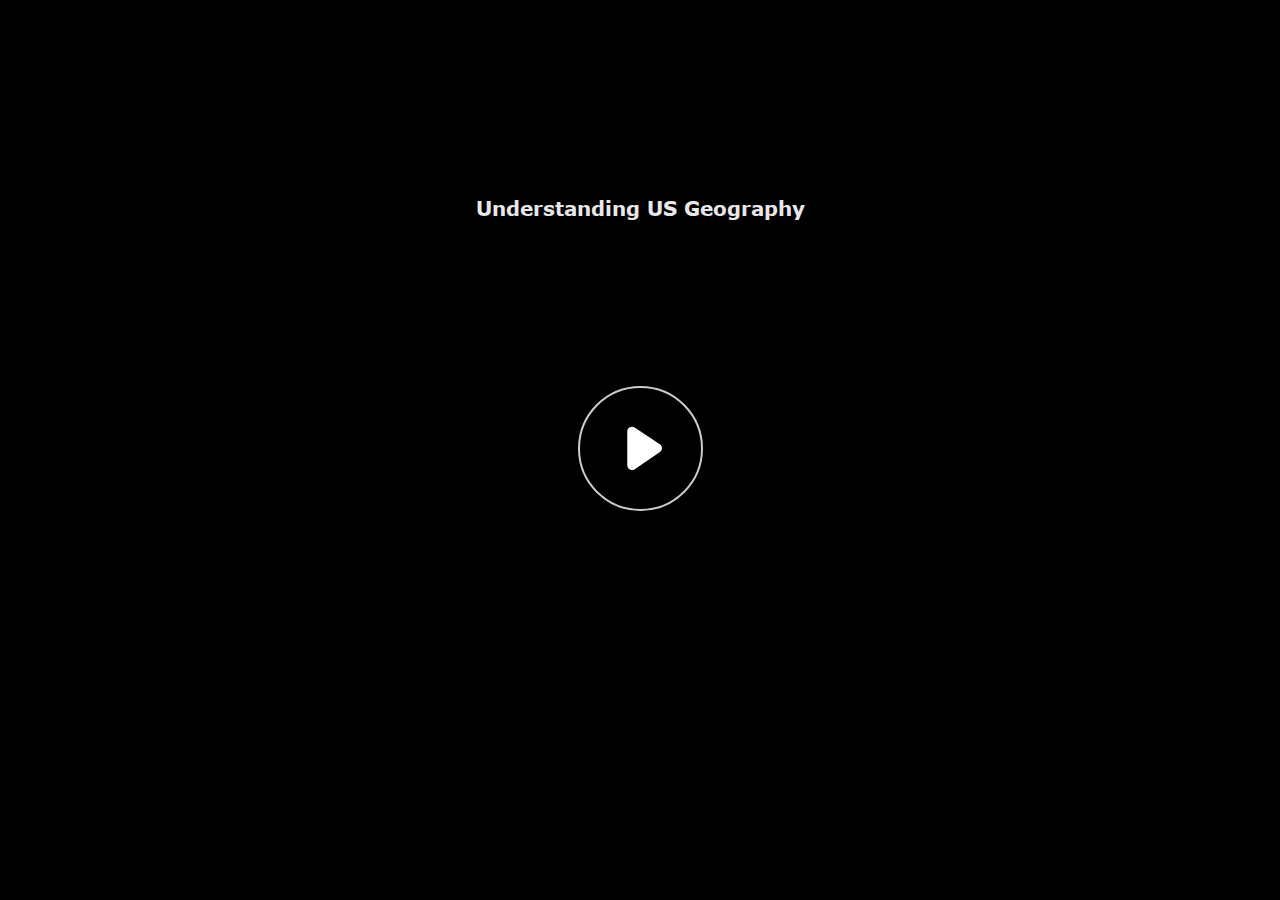
<file: index.html>
﻿<!doctype html>
<html lang="en-US">
<head>
  <meta charset="utf-8">
  <!-- Created using Storyline 360 - http://www.articulate.com  -->
  <!-- version: 3.85.31840.0 -->
  <title>Understanding US Geography</title>
  <meta http-equiv="x-ua-compatible" content="IE=edge"/>
  <meta name="viewport" content="width=device-width,initial-scale=1,user-scalable=no,shrink-to-fit=no,minimal-ui"/>
  <meta name="apple-mobile-web-app-capable" content="yes"/>
  <style>
    html, body { height: 100%; padding: 0; margin: 0 }
    #app { height: 100%; width: 100%; }
  </style>

  <script>
    window.DS = {};
    window.globals = {
      DATA_PATH_BASE: '',
      HAS_FRAME: true,
      HAS_SLIDE: true,

      lmsPresent: false,
      tinCanPresent: false,
      cmi5Present: false,
      aoSupport: false,
      scale: 'noscale',
      captureRc: false,
      browserSize: 'optimal',
      bgColor: '#FFFFFF',
      features: 'ConnectionMessages,DropInBase,DropInMisc,DropInVectors,DropInVideo,JsApi,LayerPresentAsDialog,MultipleQuizTracking,UpdatedThemeEditor',
      themeName: 'unified',
      preloaderColor: '#8C8C8C',
      suppressAnalytics: false,
      productChannel: 'stable',
      publishSource: 'storyline',
      aid: 'aid|e848c49e-7289-4e22-8cff-c999b1e0e2fa',
      cid: '60a0d188-4f1e-4af1-ba5c-42f82f4540f8',
      playerVersion: '3.85.31840.0',
      publishTimestamp: '2024-04-08T12:53:49.2996892Z',
      maxIosVideoElements: 10,
      connectionSettings: { message: 'You%20are%20offline.%20Trying%20to%20reconnect...', useDarkTheme: true, mode: 'disabled' },
      hasFeature: function(feature) {
        return this.features.split(',').includes(feature);
      },
      
      parseParams: function(qs) {
        if (window.globals.parsedParams != null) {
          return window.globals.parsedParams;
        }
        qs = (qs || window.location.search.substr(1)).split('+').join(' ');
        var params = {},
            tokens,
            re = /[?&]?([^=]+)=([^&]*)/g;

        while (tokens = re.exec(qs)) {
          params[decodeURIComponent(tokens[1]).trim()] =
            decodeURIComponent(tokens[2]).trim();
        }
        window.globals.parsedParams = params;
        return params;
      }

    };
  </script>
  <script>
    var isIe11 = ('ActiveXObject' in window || window.MSBlobBuilder != null)
      && window.msCrypto != null && !window.ActiveXObject;
    if (isIe11) {
      window.globals.unsupportedBrowser = true;
      document.write(atob('[base64]'));
    }
  </script>

  <script>
    if (window.globals.hasFeature('MultiLanguageSupport')) {
      
      
    }
  </script>

  
  <script>window.THREE = { };</script>
  
</head>
<body style="background: #FFFFFF" class="cs-HTML theme-unified">
  <!-- 360 -->
  <script>!function(){var e,i=/iPhone/i,o=/iPod/i,n=/iPad/i,t=/\biOS-universal(?:.+)Mac\b/i,r=/\bAndroid(?:.+)Mobile\b/i,a=/Android/i,d=/(?:SD4930UR|\bSilk(?:.+)Mobile\b)/i,p=/Silk/i,l=/Windows Phone/i,u=/\bWindows(?:.+)ARM\b/i,b=/BlackBerry/i,s=/BB10/i,c=/Opera Mini/i,f=/\b(CriOS|Chrome)(?:.+)Mobile/i,h=/Mobile(?:.+)Firefox\b/i,v=function(e){return void 0!==e&&"MacIntel"===e.platform&&"number"==typeof e.maxTouchPoints&&e.maxTouchPoints>1&&"undefined"==typeof MSStream};e=function(e){var m={userAgent:"",platform:"",maxTouchPoints:0};e||"undefined"==typeof navigator?"string"==typeof e?m.userAgent=e:e&&e.userAgent&&(m={userAgent:e.userAgent,platform:e.platform,maxTouchPoints:e.maxTouchPoints||0}):m={userAgent:navigator.userAgent,platform:navigator.platform,maxTouchPoints:navigator.maxTouchPoints||0};var g=m.userAgent,y=g.split("[FBAN");void 0!==y[1]&&(g=y[0]),void 0!==(y=g.split("Twitter"))[1]&&(g=y[0]);var A=function(e){return function(i){return i.test(e)}}(g),w={apple:{phone:A(i)&&!A(l),ipod:A(o),tablet:!A(i)&&(A(n)||v(m))&&!A(l),universal:A(t),device:(A(i)||A(o)||A(n)||A(t)||v(m))&&!A(l)},amazon:{phone:A(d),tablet:!A(d)&&A(p),device:A(d)||A(p)},android:{phone:!A(l)&&A(d)||!A(l)&&A(r),tablet:!A(l)&&!A(d)&&!A(r)&&(A(p)||A(a)),device:!A(l)&&(A(d)||A(p)||A(r)||A(a))||A(/\bokhttp\b/i)},windows:{phone:A(l),tablet:A(u),device:A(l)||A(u)},other:{blackberry:A(b),blackberry10:A(s),opera:A(c),firefox:A(h),chrome:A(f),device:A(b)||A(s)||A(c)||A(h)||A(f)},any:!1,phone:!1,tablet:!1};return w.any=w.apple.device||w.android.device||w.windows.device||w.other.device,w.phone=w.apple.phone||w.android.phone||w.windows.phone,w.tablet=w.apple.tablet||w.android.tablet||w.windows.tablet,w}(),"object"==typeof exports&&"undefined"!=typeof module?module.exports=e:"function"==typeof define&&define.amd?define((function(){return e})):this.isMobile=e}();
    window.isMobile.apple.tablet = window.isMobile.apple.tablet ||
      (navigator.platform === 'MacIntel' && navigator.maxTouchPoints > 1);
    window.isMobile.apple.device = window.isMobile.apple.device || window.isMobile.apple.tablet;
    window.isMobile.tablet = window.isMobile.tablet || window.isMobile.apple.tablet;
    window.isMobile.any = window.isMobile.any || window.isMobile.apple.tablet;
  </script>

  <div id="focus-sink" tabindex="-1"></div>

  <div id="preso"></div>
  <script>
    (function() {

      var classTypes = [ 'desktop', 'mobile', 'phone', 'tablet' ];

      var addDeviceClasses = function(prefix, testObj) {
        var curr, i;
        for (i = 0; i < classTypes.length; i++) {
          curr = classTypes[i];
          if (testObj[curr]) {
            document.body.classList.add(prefix + curr);
          }
        }
      };

      var params = window.globals.parseParams(),
          isDevicePreview = params.devicepreview === '1',
          isPhoneOverride = params.deviceType === 'phone' || (isDevicePreview && params.phone == '1'),
          isTabletOverride = (params.deviceType === 'tablet' || isDevicePreview) && !isPhoneOverride,
          isMobileOverride = isPhoneOverride || isTabletOverride;

      var deviceView = {
        desktop: !window.isMobile.any && !isMobileOverride,
        mobile: window.isMobile.any || isMobileOverride,
        phone: isPhoneOverride || (window.isMobile.phone && !isTabletOverride),
        tablet: isTabletOverride || window.isMobile.tablet
      };

      window.globals.deviceView = deviceView;
      window.isMobile.desktop = !window.isMobile.any;
      window.isMobile.mobile = window.isMobile.any;

      addDeviceClasses('view-', deviceView);

    })();
  </script>
  
  <script src='story_content/user.js' type=text/javascript></script>
  <div class="slide-loader"></div>

  <script>
    var doc = document, loader = doc.body.querySelector('.slide-loader'); [ 1, 2, 3 ].forEach(function(n) { var d = doc.createElement('div'); d.style.backgroundColor = window.globals.preloaderColor; d.classList.add('mobile-loader-dot'); d.classList.add('dot' + n); loader.appendChild(d); });
  </script>

  <div class="mobile-load-title-overlay" style="display: none">
    <div class="mobile-load-title">Understanding US Geography</div>
  </div>

  <div class="mobile-chrome-warning"></div>

  
<style>
  .warn-connection-dialog {
    display: none;
    background: transparent;
    pointer-events: all;
    position: fixed;
    left: 0;
    top: 0;
    width: 100%;
    height: 100%;
    z-index: 999;
  }

  .warn-connection-content {
    pointer-events: all;
    border-radius: 4px;
    background: white;
    border: 1px solid #E7E7E7;
    color: #333333;
    box-shadow: 0 2px 4px rgba(0, 0, 0, 0.25);
    transition: all 150ms ease-out;
    position: absolute;
    white-space: nowrap;
  }

  .view-phone.is-landscape .warn-connection-content {
    left: 23px;
    bottom: 23px;
  }

  .view-tablet.is-landscape .warn-connection-content {
    left: 50%;
    top: 20px;
    transform: translateX(-50%);
  }

  .view-mobile.is-portrait .warn-connection-content {
    transform: translate(-50%, calc(-100% - 15px));
  }

  .warn-connection-content p {
    display: inline-block;
    margin: 0 8px 0 0;
    line-height: 33px;
    font-size: 11px;
  }

  .warn-connection-content svg {
    position: relative;
    vertical-align: middle;
    margin: 0 2px 2px 8px;
  }

  .view-desktop .warn-connection-content {
    left: 1.5em;
    bottom: 1.5em;
  }

  .view-desktop .warn-connection-content p {
    font-size: 1.1em;
  }

  .is-offline .warn-connection-dialog {
    display: block;
  }

  .is-offline .cs-panel * {
    pointer-events: none !important;
  }

  .is-offline .cs-panel {
    pointer-events: all !important;
  }

  .is-offline #nav-controls * {
    pointer-events: none !important;
  }

  .is-offline #nav-controls {
    pointer-events: all !important;
  }
</style>

<div class="warn-connection-dialog" role="alertdialog" aria-modal="true" tabindex="0" aria-labelledby="warn-connection-message">
  <div class="warn-connection-content">
    <svg width="17" height="15" viewBox="0 0 17 15" xmlns="http://www.w3.org/2000/svg">
      <path fill="#8F0000" stroke="white" d="M16.07,12.98 L15.88,12.23 L9.51,1.21 C8.97,0.26,7.6,0.26,7.06,1.21 L0.69,12.23 C0.15,13.16,0.81,14.36,1.91,14.36 H14.65 C15.47,14.36,16.05,13.7,16.07,12.98 Z"/>
      <path fill="white" stroke="white" d="M8.58,5.5 C8.35,5.28,8.5,5.35,8.21,5.32 C8.09,5.35,7.97,5.49,7.96,5.67 C7.97,5.79,7.98,5.92,7.98,6.04 L7.98,6.04 C7.99,6.17,8,6.31,8.01,6.43 L8.01,6.44 C8.03,6.92,8.06,7.41,8.09,7.9 L8.09,7.9 C8.12,8.39,8.14,8.88,8.17,9.37 C8.17,9.39,8.18,9.42,8.2,9.44 C8.23,9.46,8.25,9.47,8.28,9.47 C8.31,9.47,8.34,9.46,8.35,9.44 C8.37,9.43,8.38,9.4,8.39,9.35 L8.39,9.34 C8.39,9.24,8.4,9.15,8.4,9.05 L8.4,9.05 C8.41,8.96,8.41,8.86,8.42,8.75 C8.43,8.44,8.45,8.12,8.47,7.81 L8.47,7.81 C8.49,7.49,8.51,7.18,8.53,6.87 C8.55,6.46,8.56,6.05,8.59,5.64 L8.6,5.62 C8.6,5.57,8.59,5.53,8.58,5.5 L8.21,5.32 Z"/>
      <circle fill="white" stroke="white" cx="8.3" cy="11.35" r="0.3"/>
    </svg>
    <p id="warn-connection-message">You are offline. Trying to reconnect...</p>
  </div>
</div>

<script>
  (function() {
    window.DS.connection = {
      warningShown: false,
      assets: {},
      loadingAssetGroup: false,
      retryDelay: 500
    };

    var connectionSettings = window.globals.connectionSettings || {};

    // The `window.globals.features` variable must be set in `webpack.dev.config` when testing locally - it is not enough
    // to have it in the data - but it must be set there as well.
    var useConnectionMessages = window.AbortController != null &&
      window.location.protocol != 'file:' &&
      window.globals.features.indexOf('ConnectionMessages') != -1 &&
      connectionSettings.mode === 'normal';

    window.DS.connection.useConnectionMessages = useConnectionMessages;

    var assetCount = 0;
    var checkLoadedId;


    if (useConnectionMessages && connectionSettings != null) {
      var contentEl = document.querySelector('.warn-connection-content');
      var messageEl = contentEl.querySelector('p');

      if (connectionSettings.useDarkTheme) {
        contentEl.style.borderColor = '#BABBBA';
        contentEl.style.backgroundColor = '#282828';
        contentEl.style.color = '#FFFFFF';
      }

      if (connectionSettings.message != null) {
        messageEl.textContent = window.decodeURIComponent(connectionSettings.message);
      }
    }

    function checkAssetsReady() {
      for (var i in DS.connection.assets) {
        if (!DS.connection.assets[i].success) {
          return false;
        }
      }
      return true;
    }

    function stopAssetGroup() {
      if (!useConnectionMessages) { return; }

      assetCount = 0;

      DS.connection.oldAssetGroup = DS.connection.assets;
      DS.connection.assets = {};
      DS.connection.loadingAssetGroup = false;
      clearInterval(checkLoadedId);
    }

    function startAssetGroup() {
      if (!useConnectionMessages) { return; }
      var ticks = 0;
      clearInterval(checkLoadedId);
      checkLoadedId = setInterval(function() {
        var loaded = 0;
        if (assetCount === 0 && loaded === 0) {
          clearInterval(checkLoadedId);
          return;
        }

        for (var i in DS.connection.assets) {
          if (DS.connection.assets[i].success) {
            loaded++;
          }
        }

        if (assetCount === loaded && checkAssetsReady()) {
          for (var i in DS.connection.assets) {
            if (DS.connection.assets[i].action) {
              DS.connection.assets[i].action();
            }
          }
          hideWarning();
          stopAssetGroup();
        }
      }, 100)
    }

    function requiredAsset(url, action, retry, type) {
      if (!useConnectionMessages) { return; }
      if (DS.connection.assets[url]) { return; }

      DS.connection.assets[url] = {
        success: false, action: action, retry: retry, type: type
      };
      assetCount = Object.keys(DS.connection.assets).length;
      if (!DS.connection.loadingAssetGroup) {
        startAssetGroup();
      }
      DS.connection.loadingAssetGroup = true;
    }

    function assetLoaded(url) {
      if (!useConnectionMessages) { return; }
      if (DS.connection.assets[url]) {
        DS.connection.assets[url].success = true;
      }
    }

    function assetFailed(url) {
      if (!useConnectionMessages) { return; }
      if (!DS.connection.assets[url]) {
        if (/\.js$/.test(url) && url.indexOf('transcripts') === -1) {
          setTimeout(function() {
            if (DS.connection.lastSlideLoaded != null) {
              DS.connection.lastSlideLoaded();
            }
          }, DS.connection.retryDelay);
        }
        return;
      }
      if (!DS.connection.warningShown) { showWarning(); }
      if (DS.connection.assets[url].retry) {
        setTimeout(function() {
          if (!DS.connection.assets[url].success) {
            DS.connection.assets[url].retry()
          }
        }, DS.connection.retryDelay);
      }
    }

    function hideWarning() {
      document.body.classList.remove('is-offline');
      DS.connection.warningShown = false;
      enableKeys();
    }
    DS.connection.hideWarning = hideWarning

    function showWarning(btn) {
      document.body.classList.add('is-offline')
      DS.connection.warningShown = true;
      updateWarningPosition();
      disableKeys();
    }

    function updateWarningPosition() {
      if (!DS.connection.warningShown) {
        return;
      }

      var isPortrait = document.body.classList.contains('is-portrait');
      var isMobile = document.body.classList.contains('view-mobile');
      var warningEl = document.querySelector('.warn-connection-content');

      if (isPortrait && isMobile) {
        var slide = document.querySelector('.primary-slide');
        var slideRect = slide != null
          ? slide.getBoundingClientRect()
          : { top: window.innerHeight, left: 0, width: window.innerWidth };

        warningEl.style.top = `${slideRect.top}px`
        warningEl.style.left = `${slideRect.left + slideRect.width / 2}px`
      } else {
        warningEl.style.top = null;
        warningEl.style.left = null;
      }

      window.requestAnimationFrame(updateWarningPosition);
    }

    function onDisableKeyDown(e) {
      e.preventDefault();
      e.stopImmediatePropagation();
    }

    function onDisableKeyUp(e) {
      e.preventDefault();
      e.stopImmediatePropagation();
    }

    var accStyle = document.createElement('style');
    var warnDialogEl = document.querySelector('.warn-connection-dialog');

    function disableKeys() {
      if (DS.views && DS.views.nsStack && DS.views.nsStack.length === 1) {
        DS.views.nsStack[0].tabReachable = false
        DS.views.nsStack[0].updateTabIndex(true, true);
      }

      accStyle.innerHTML = '.acc-shadow-dom { display: none; }';
      document.body.appendChild(accStyle);

      warnDialogEl.parentNode.append(warnDialogEl);
      warnDialogEl.focus();
    }

    function enableKeys() {
      accStyle.remove();
      if (DS.views && DS.views.nsStack && DS.views.nsStack.length === 1 && DS.views.nsStack[0].name === '_frame') {
        DS.views.nsStack[0].tabReachable = true;
        DS.views.nsStack[0].updateTabIndex();
      }
    }

    // these will all be noops if the feature flag isn't set in
    // the data and `window.globals.features`
    DS.connection.requiredAsset = requiredAsset;
    DS.connection.assetLoaded = assetLoaded;
    DS.connection.assetFailed = assetFailed;
    DS.connection.stopAssetGroup = stopAssetGroup;
    DS.connection.startAssetGroup = startAssetGroup;
  })();
</script>


  <script>
    
    if (window.autoSpider && window.vInterfaceObject) {
      document.querySelector('.mobile-load-title-overlay').style.display = 'none';
    }
  </script>

  

  <link rel="stylesheet" href="html5/data/css/output.min.css" data-noprefix/>
</body>
<script src="html5/lib/scripts/bootstrapper.min.js"></script>
</html>
</file>
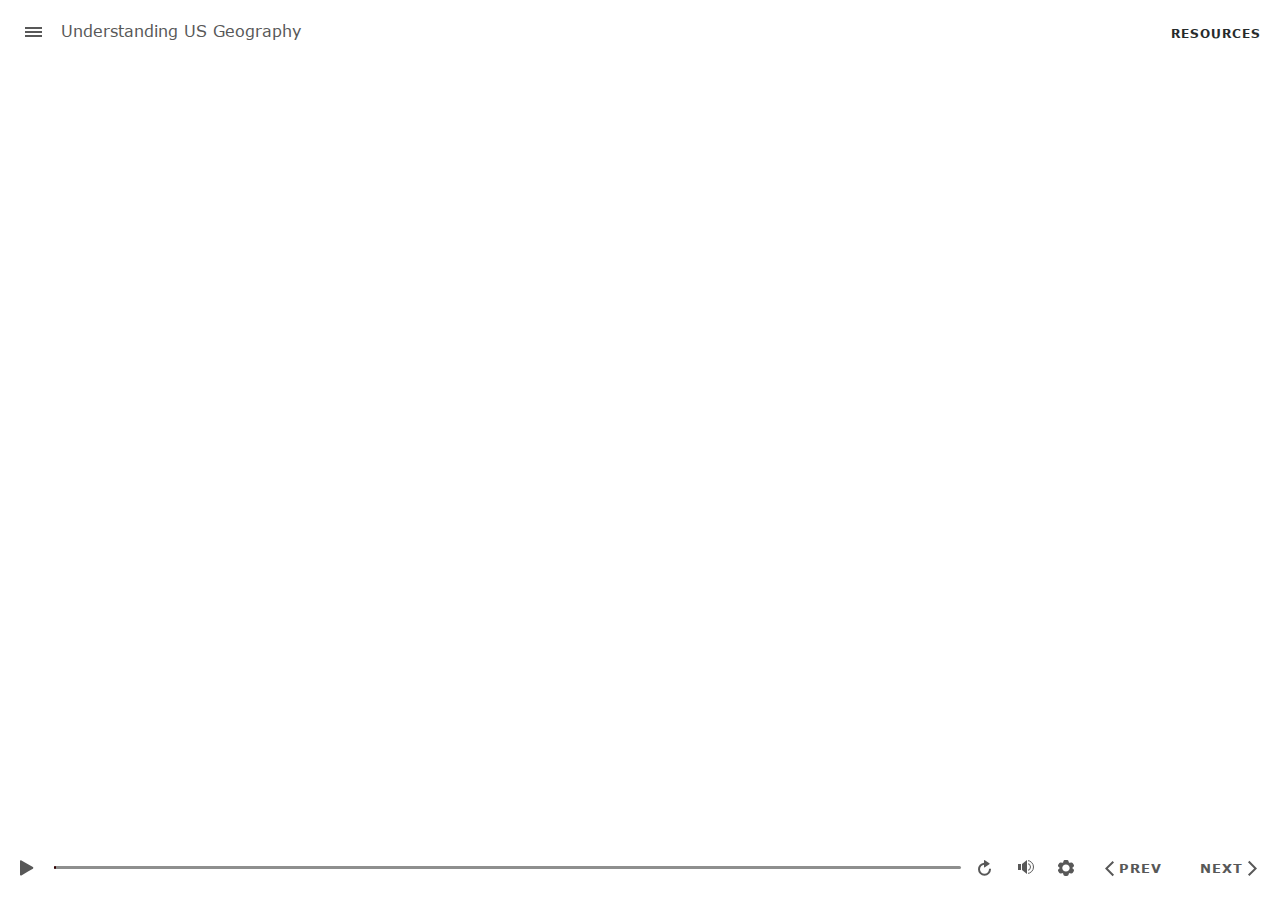
<file: index_lms.html>
<!doctype html>
<html lang="en-US">
<head>
  <meta charset="utf-8">
  <!-- Created using Storyline 360 - http://www.articulate.com  -->
  <!-- version: 3.85.31840.0 -->
  <title>Understanding US Geography</title>
  <meta http-equiv="x-ua-compatible" content="IE=edge"/>
  <meta name="viewport" content="width=device-width,initial-scale=1,user-scalable=no,shrink-to-fit=no,minimal-ui"/>
  <meta name="apple-mobile-web-app-capable" content="yes"/>
  <style>
    html, body { height: 100%; padding: 0; margin: 0 }
    #app { height: 100%; width: 100%; }
  </style>

  <script>
    window.DS = {};
    window.globals = {
      DATA_PATH_BASE: '',
      HAS_FRAME: true,
      HAS_SLIDE: true,

      lmsPresent: true,
      tinCanPresent: false,
      cmi5Present: false,
      aoSupport: false,
      scale: 'noscale',
      captureRc: false,
      browserSize: 'optimal',
      bgColor: '#FFFFFF',
      features: 'ConnectionMessages,DropInBase,DropInMisc,DropInVectors,DropInVideo,JsApi,LayerPresentAsDialog,MultipleQuizTracking,UpdatedThemeEditor',
      themeName: 'unified',
      preloaderColor: '#8C8C8C',
      suppressAnalytics: false,
      productChannel: 'stable',
      publishSource: 'storyline',
      aid: 'aid|e848c49e-7289-4e22-8cff-c999b1e0e2fa',
      cid: '60a0d188-4f1e-4af1-ba5c-42f82f4540f8',
      playerVersion: '3.85.31840.0',
      publishTimestamp: '2024-04-08T12:53:49.4296265Z',
      maxIosVideoElements: 10,
      connectionSettings: { message: 'You%20are%20offline.%20Trying%20to%20reconnect...', useDarkTheme: true, mode: 'disabled' },
      hasFeature: function(feature) {
        return this.features.split(',').includes(feature);
      },
      
      parseParams: function(qs) {
        if (window.globals.parsedParams != null) {
          return window.globals.parsedParams;
        }
        qs = (qs || window.location.search.substr(1)).split('+').join(' ');
        var params = {},
            tokens,
            re = /[?&]?([^=]+)=([^&]*)/g;

        while (tokens = re.exec(qs)) {
          params[decodeURIComponent(tokens[1]).trim()] =
            decodeURIComponent(tokens[2]).trim();
        }
        window.globals.parsedParams = params;
        return params;
      }

    };
  </script>
  <script>
    var isIe11 = ('ActiveXObject' in window || window.MSBlobBuilder != null)
      && window.msCrypto != null && !window.ActiveXObject;
    if (isIe11) {
      window.globals.unsupportedBrowser = true;
      document.write(atob('[base64]'));
    }
  </script>

  <script>
    if (window.globals.hasFeature('MultiLanguageSupport')) {
      
      
    }
  </script>

  <script src="lms/scormdriver.js" charset="utf-8"></script>
  <script>window.THREE = { };</script>
  
</head>
<body style="background: #FFFFFF" class="cs-HTML theme-unified">
  <!-- 360 -->
  <script>!function(){var e,i=/iPhone/i,o=/iPod/i,n=/iPad/i,t=/\biOS-universal(?:.+)Mac\b/i,r=/\bAndroid(?:.+)Mobile\b/i,a=/Android/i,d=/(?:SD4930UR|\bSilk(?:.+)Mobile\b)/i,p=/Silk/i,l=/Windows Phone/i,u=/\bWindows(?:.+)ARM\b/i,b=/BlackBerry/i,s=/BB10/i,c=/Opera Mini/i,f=/\b(CriOS|Chrome)(?:.+)Mobile/i,h=/Mobile(?:.+)Firefox\b/i,v=function(e){return void 0!==e&&"MacIntel"===e.platform&&"number"==typeof e.maxTouchPoints&&e.maxTouchPoints>1&&"undefined"==typeof MSStream};e=function(e){var m={userAgent:"",platform:"",maxTouchPoints:0};e||"undefined"==typeof navigator?"string"==typeof e?m.userAgent=e:e&&e.userAgent&&(m={userAgent:e.userAgent,platform:e.platform,maxTouchPoints:e.maxTouchPoints||0}):m={userAgent:navigator.userAgent,platform:navigator.platform,maxTouchPoints:navigator.maxTouchPoints||0};var g=m.userAgent,y=g.split("[FBAN");void 0!==y[1]&&(g=y[0]),void 0!==(y=g.split("Twitter"))[1]&&(g=y[0]);var A=function(e){return function(i){return i.test(e)}}(g),w={apple:{phone:A(i)&&!A(l),ipod:A(o),tablet:!A(i)&&(A(n)||v(m))&&!A(l),universal:A(t),device:(A(i)||A(o)||A(n)||A(t)||v(m))&&!A(l)},amazon:{phone:A(d),tablet:!A(d)&&A(p),device:A(d)||A(p)},android:{phone:!A(l)&&A(d)||!A(l)&&A(r),tablet:!A(l)&&!A(d)&&!A(r)&&(A(p)||A(a)),device:!A(l)&&(A(d)||A(p)||A(r)||A(a))||A(/\bokhttp\b/i)},windows:{phone:A(l),tablet:A(u),device:A(l)||A(u)},other:{blackberry:A(b),blackberry10:A(s),opera:A(c),firefox:A(h),chrome:A(f),device:A(b)||A(s)||A(c)||A(h)||A(f)},any:!1,phone:!1,tablet:!1};return w.any=w.apple.device||w.android.device||w.windows.device||w.other.device,w.phone=w.apple.phone||w.android.phone||w.windows.phone,w.tablet=w.apple.tablet||w.android.tablet||w.windows.tablet,w}(),"object"==typeof exports&&"undefined"!=typeof module?module.exports=e:"function"==typeof define&&define.amd?define((function(){return e})):this.isMobile=e}();
    window.isMobile.apple.tablet = window.isMobile.apple.tablet ||
      (navigator.platform === 'MacIntel' && navigator.maxTouchPoints > 1);
    window.isMobile.apple.device = window.isMobile.apple.device || window.isMobile.apple.tablet;
    window.isMobile.tablet = window.isMobile.tablet || window.isMobile.apple.tablet;
    window.isMobile.any = window.isMobile.any || window.isMobile.apple.tablet;
  </script>

  <div id="focus-sink" tabindex="-1"></div>

  <div id="preso"></div>
  <script>
    (function() {

      var classTypes = [ 'desktop', 'mobile', 'phone', 'tablet' ];

      var addDeviceClasses = function(prefix, testObj) {
        var curr, i;
        for (i = 0; i < classTypes.length; i++) {
          curr = classTypes[i];
          if (testObj[curr]) {
            document.body.classList.add(prefix + curr);
          }
        }
      };

      var params = window.globals.parseParams(),
          isDevicePreview = params.devicepreview === '1',
          isPhoneOverride = params.deviceType === 'phone' || (isDevicePreview && params.phone == '1'),
          isTabletOverride = (params.deviceType === 'tablet' || isDevicePreview) && !isPhoneOverride,
          isMobileOverride = isPhoneOverride || isTabletOverride;

      var deviceView = {
        desktop: !window.isMobile.any && !isMobileOverride,
        mobile: window.isMobile.any || isMobileOverride,
        phone: isPhoneOverride || (window.isMobile.phone && !isTabletOverride),
        tablet: isTabletOverride || window.isMobile.tablet
      };

      window.globals.deviceView = deviceView;
      window.isMobile.desktop = !window.isMobile.any;
      window.isMobile.mobile = window.isMobile.any;

      addDeviceClasses('view-', deviceView);

    })();
  </script>
  
  <script src='story_content/user.js' type=text/javascript></script>
  <div class="slide-loader"></div>

  <script>
    var doc = document, loader = doc.body.querySelector('.slide-loader'); [ 1, 2, 3 ].forEach(function(n) { var d = doc.createElement('div'); d.style.backgroundColor = window.globals.preloaderColor; d.classList.add('mobile-loader-dot'); d.classList.add('dot' + n); loader.appendChild(d); });
  </script>

  <div class="mobile-load-title-overlay" style="display: none">
    <div class="mobile-load-title">Understanding US Geography</div>
  </div>

  <div class="mobile-chrome-warning"></div>

  
<style>
  .warn-connection-dialog {
    display: none;
    background: transparent;
    pointer-events: all;
    position: fixed;
    left: 0;
    top: 0;
    width: 100%;
    height: 100%;
    z-index: 999;
  }

  .warn-connection-content {
    pointer-events: all;
    border-radius: 4px;
    background: white;
    border: 1px solid #E7E7E7;
    color: #333333;
    box-shadow: 0 2px 4px rgba(0, 0, 0, 0.25);
    transition: all 150ms ease-out;
    position: absolute;
    white-space: nowrap;
  }

  .view-phone.is-landscape .warn-connection-content {
    left: 23px;
    bottom: 23px;
  }

  .view-tablet.is-landscape .warn-connection-content {
    left: 50%;
    top: 20px;
    transform: translateX(-50%);
  }

  .view-mobile.is-portrait .warn-connection-content {
    transform: translate(-50%, calc(-100% - 15px));
  }

  .warn-connection-content p {
    display: inline-block;
    margin: 0 8px 0 0;
    line-height: 33px;
    font-size: 11px;
  }

  .warn-connection-content svg {
    position: relative;
    vertical-align: middle;
    margin: 0 2px 2px 8px;
  }

  .view-desktop .warn-connection-content {
    left: 1.5em;
    bottom: 1.5em;
  }

  .view-desktop .warn-connection-content p {
    font-size: 1.1em;
  }

  .is-offline .warn-connection-dialog {
    display: block;
  }

  .is-offline .cs-panel * {
    pointer-events: none !important;
  }

  .is-offline .cs-panel {
    pointer-events: all !important;
  }

  .is-offline #nav-controls * {
    pointer-events: none !important;
  }

  .is-offline #nav-controls {
    pointer-events: all !important;
  }
</style>

<div class="warn-connection-dialog" role="alertdialog" aria-modal="true" tabindex="0" aria-labelledby="warn-connection-message">
  <div class="warn-connection-content">
    <svg width="17" height="15" viewBox="0 0 17 15" xmlns="http://www.w3.org/2000/svg">
      <path fill="#8F0000" stroke="white" d="M16.07,12.98 L15.88,12.23 L9.51,1.21 C8.97,0.26,7.6,0.26,7.06,1.21 L0.69,12.23 C0.15,13.16,0.81,14.36,1.91,14.36 H14.65 C15.47,14.36,16.05,13.7,16.07,12.98 Z"/>
      <path fill="white" stroke="white" d="M8.58,5.5 C8.35,5.28,8.5,5.35,8.21,5.32 C8.09,5.35,7.97,5.49,7.96,5.67 C7.97,5.79,7.98,5.92,7.98,6.04 L7.98,6.04 C7.99,6.17,8,6.31,8.01,6.43 L8.01,6.44 C8.03,6.92,8.06,7.41,8.09,7.9 L8.09,7.9 C8.12,8.39,8.14,8.88,8.17,9.37 C8.17,9.39,8.18,9.42,8.2,9.44 C8.23,9.46,8.25,9.47,8.28,9.47 C8.31,9.47,8.34,9.46,8.35,9.44 C8.37,9.43,8.38,9.4,8.39,9.35 L8.39,9.34 C8.39,9.24,8.4,9.15,8.4,9.05 L8.4,9.05 C8.41,8.96,8.41,8.86,8.42,8.75 C8.43,8.44,8.45,8.12,8.47,7.81 L8.47,7.81 C8.49,7.49,8.51,7.18,8.53,6.87 C8.55,6.46,8.56,6.05,8.59,5.64 L8.6,5.62 C8.6,5.57,8.59,5.53,8.58,5.5 L8.21,5.32 Z"/>
      <circle fill="white" stroke="white" cx="8.3" cy="11.35" r="0.3"/>
    </svg>
    <p id="warn-connection-message">You are offline. Trying to reconnect...</p>
  </div>
</div>

<script>
  (function() {
    window.DS.connection = {
      warningShown: false,
      assets: {},
      loadingAssetGroup: false,
      retryDelay: 500
    };

    var connectionSettings = window.globals.connectionSettings || {};

    // The `window.globals.features` variable must be set in `webpack.dev.config` when testing locally - it is not enough
    // to have it in the data - but it must be set there as well.
    var useConnectionMessages = window.AbortController != null &&
      window.location.protocol != 'file:' &&
      window.globals.features.indexOf('ConnectionMessages') != -1 &&
      connectionSettings.mode === 'normal';

    window.DS.connection.useConnectionMessages = useConnectionMessages;

    var assetCount = 0;
    var checkLoadedId;


    if (useConnectionMessages && connectionSettings != null) {
      var contentEl = document.querySelector('.warn-connection-content');
      var messageEl = contentEl.querySelector('p');

      if (connectionSettings.useDarkTheme) {
        contentEl.style.borderColor = '#BABBBA';
        contentEl.style.backgroundColor = '#282828';
        contentEl.style.color = '#FFFFFF';
      }

      if (connectionSettings.message != null) {
        messageEl.textContent = window.decodeURIComponent(connectionSettings.message);
      }
    }

    function checkAssetsReady() {
      for (var i in DS.connection.assets) {
        if (!DS.connection.assets[i].success) {
          return false;
        }
      }
      return true;
    }

    function stopAssetGroup() {
      if (!useConnectionMessages) { return; }

      assetCount = 0;

      DS.connection.oldAssetGroup = DS.connection.assets;
      DS.connection.assets = {};
      DS.connection.loadingAssetGroup = false;
      clearInterval(checkLoadedId);
    }

    function startAssetGroup() {
      if (!useConnectionMessages) { return; }
      var ticks = 0;
      clearInterval(checkLoadedId);
      checkLoadedId = setInterval(function() {
        var loaded = 0;
        if (assetCount === 0 && loaded === 0) {
          clearInterval(checkLoadedId);
          return;
        }

        for (var i in DS.connection.assets) {
          if (DS.connection.assets[i].success) {
            loaded++;
          }
        }

        if (assetCount === loaded && checkAssetsReady()) {
          for (var i in DS.connection.assets) {
            if (DS.connection.assets[i].action) {
              DS.connection.assets[i].action();
            }
          }
          hideWarning();
          stopAssetGroup();
        }
      }, 100)
    }

    function requiredAsset(url, action, retry, type) {
      if (!useConnectionMessages) { return; }
      if (DS.connection.assets[url]) { return; }

      DS.connection.assets[url] = {
        success: false, action: action, retry: retry, type: type
      };
      assetCount = Object.keys(DS.connection.assets).length;
      if (!DS.connection.loadingAssetGroup) {
        startAssetGroup();
      }
      DS.connection.loadingAssetGroup = true;
    }

    function assetLoaded(url) {
      if (!useConnectionMessages) { return; }
      if (DS.connection.assets[url]) {
        DS.connection.assets[url].success = true;
      }
    }

    function assetFailed(url) {
      if (!useConnectionMessages) { return; }
      if (!DS.connection.assets[url]) {
        if (/\.js$/.test(url) && url.indexOf('transcripts') === -1) {
          setTimeout(function() {
            if (DS.connection.lastSlideLoaded != null) {
              DS.connection.lastSlideLoaded();
            }
          }, DS.connection.retryDelay);
        }
        return;
      }
      if (!DS.connection.warningShown) { showWarning(); }
      if (DS.connection.assets[url].retry) {
        setTimeout(function() {
          if (!DS.connection.assets[url].success) {
            DS.connection.assets[url].retry()
          }
        }, DS.connection.retryDelay);
      }
    }

    function hideWarning() {
      document.body.classList.remove('is-offline');
      DS.connection.warningShown = false;
      enableKeys();
    }
    DS.connection.hideWarning = hideWarning

    function showWarning(btn) {
      document.body.classList.add('is-offline')
      DS.connection.warningShown = true;
      updateWarningPosition();
      disableKeys();
    }

    function updateWarningPosition() {
      if (!DS.connection.warningShown) {
        return;
      }

      var isPortrait = document.body.classList.contains('is-portrait');
      var isMobile = document.body.classList.contains('view-mobile');
      var warningEl = document.querySelector('.warn-connection-content');

      if (isPortrait && isMobile) {
        var slide = document.querySelector('.primary-slide');
        var slideRect = slide != null
          ? slide.getBoundingClientRect()
          : { top: window.innerHeight, left: 0, width: window.innerWidth };

        warningEl.style.top = `${slideRect.top}px`
        warningEl.style.left = `${slideRect.left + slideRect.width / 2}px`
      } else {
        warningEl.style.top = null;
        warningEl.style.left = null;
      }

      window.requestAnimationFrame(updateWarningPosition);
    }

    function onDisableKeyDown(e) {
      e.preventDefault();
      e.stopImmediatePropagation();
    }

    function onDisableKeyUp(e) {
      e.preventDefault();
      e.stopImmediatePropagation();
    }

    var accStyle = document.createElement('style');
    var warnDialogEl = document.querySelector('.warn-connection-dialog');

    function disableKeys() {
      if (DS.views && DS.views.nsStack && DS.views.nsStack.length === 1) {
        DS.views.nsStack[0].tabReachable = false
        DS.views.nsStack[0].updateTabIndex(true, true);
      }

      accStyle.innerHTML = '.acc-shadow-dom { display: none; }';
      document.body.appendChild(accStyle);

      warnDialogEl.parentNode.append(warnDialogEl);
      warnDialogEl.focus();
    }

    function enableKeys() {
      accStyle.remove();
      if (DS.views && DS.views.nsStack && DS.views.nsStack.length === 1 && DS.views.nsStack[0].name === '_frame') {
        DS.views.nsStack[0].tabReachable = true;
        DS.views.nsStack[0].updateTabIndex();
      }
    }

    // these will all be noops if the feature flag isn't set in
    // the data and `window.globals.features`
    DS.connection.requiredAsset = requiredAsset;
    DS.connection.assetLoaded = assetLoaded;
    DS.connection.assetFailed = assetFailed;
    DS.connection.stopAssetGroup = stopAssetGroup;
    DS.connection.startAssetGroup = startAssetGroup;
  })();
</script>


  <script>
    
    if (window.autoSpider && window.vInterfaceObject) {
      document.querySelector('.mobile-load-title-overlay').style.display = 'none';
    }
  </script>

  

  <link rel="stylesheet" href="html5/data/css/output.min.css" data-noprefix/>
</body>
<script src="html5/lib/scripts/bootstrapper.min.js"></script>
</html>
</file>
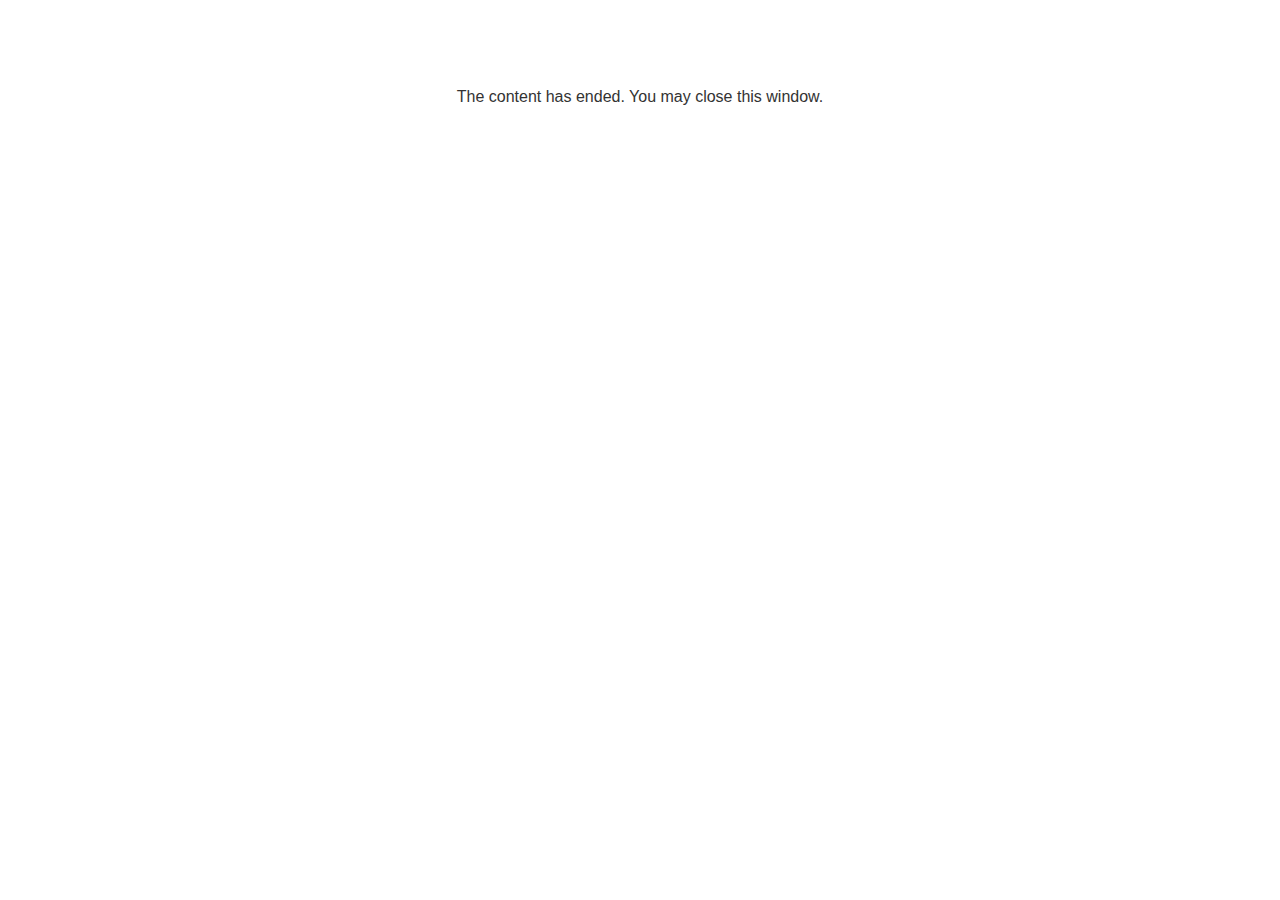
<file: lms/goodbye.html>
<!doctype html>
<html>
<body style="background-color: #ffffff;">

<p role="alert" style="color: #333333;font-family: Verdana, articulate, tahoma, arial;font-size: medium;text-align: center;">
<br><br><br><br>
The content has ended. You may close this window.
</p>

</body>
</html>
</file>
